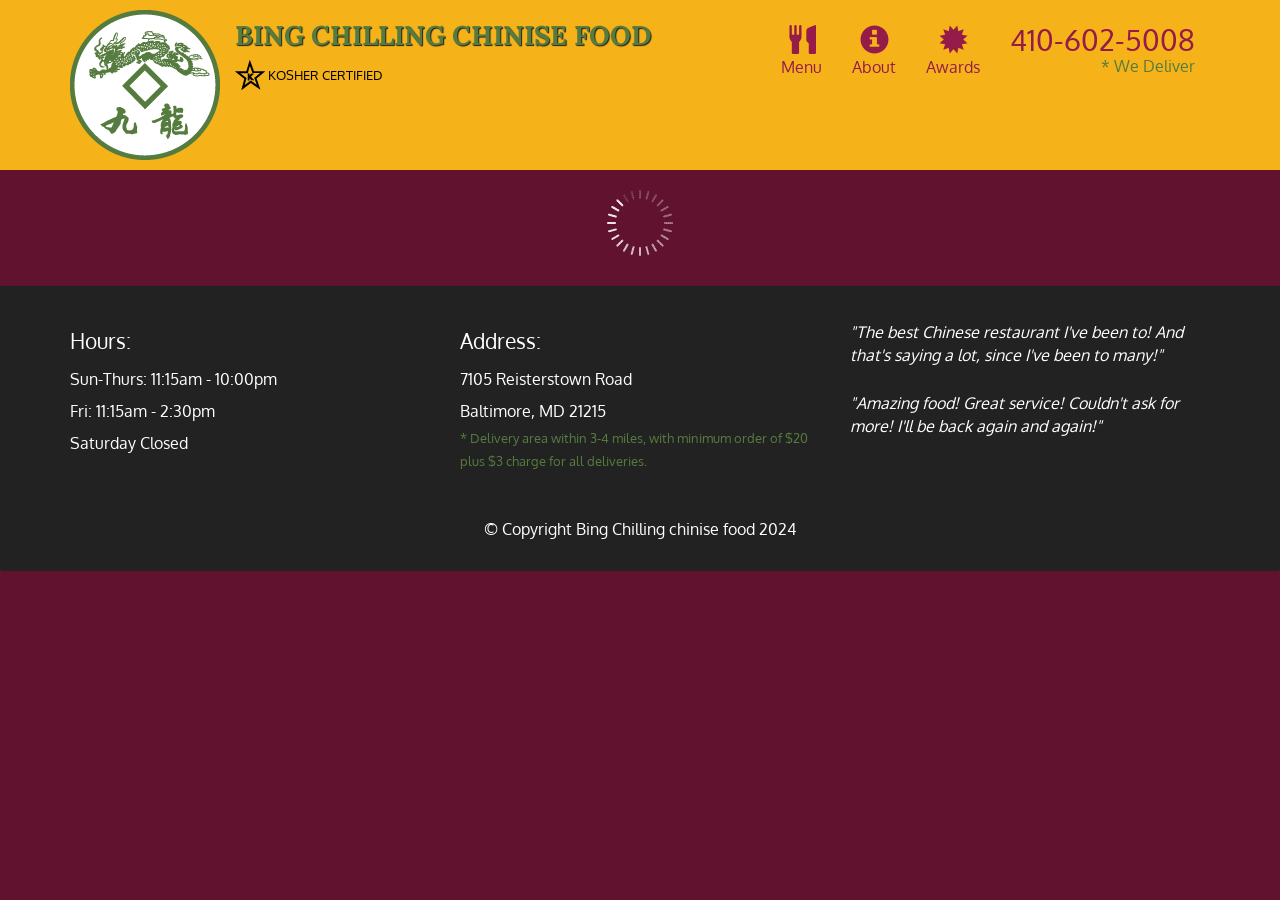
<file: index.html>
<!doctype html>
<html lang="en">
  <head>
    <meta charset="utf-8">
    <meta http-equiv="X-UA-Compatible" content="IE=edge">
    <meta name="viewport" content="width=device-width, initial-scale=1">
    <title>Bing Chilling chinise food</title>
    <link rel="stylesheet" href="css/bootstrap.min.css">
    <link rel="stylesheet" href="css/styles.css">
    <link href='https://fonts.googleapis.com/css?family=Oxygen:400,300,700' rel='stylesheet' type='text/css'>
    <link href='https://fonts.googleapis.com/css?family=Lora' rel='stylesheet' type='text/css'>
  </head>
<body>
  <header>
    <nav id="header-nav" class="navbar navbar-default">
      <div class="container">
        <div class="navbar-header">
          <a href="index.html" class="pull-left visible-md visible-lg">
            <div id="logo-img" alt="Logo image"></div>
          </a>

          <div class="navbar-brand">
            <a href="index.html"><h1>Bing Chilling chinise food</h1></a>
            <p>
              <img src="images/star-k-logo.png" alt="Kosher certification">
              <span>Kosher Certified</span>
            </p>
          </div>

          <button id="navbarToggle" type="button" class="navbar-toggle collapsed" data-toggle="collapse" data-target="#collapsable-nav" aria-expanded="false">
            <span class="sr-only">Toggle navigation</span>
            <span class="icon-bar"></span>
            <span class="icon-bar"></span>
            <span class="icon-bar"></span>
          </button>
        </div>
        
        <div id="collapsable-nav" class="collapse navbar-collapse">
           <ul id="nav-list" class="nav navbar-nav navbar-right">
            <li id="navHomeButton" class="visible-xs active">
              <a href="index.html">
                <span class="glyphicon glyphicon-home"></span> Home</a>
            </li>
            <li id="navMenuButton">
              <a href="#" onclick="$dc.loadMenuCategories();">
                <span class="glyphicon glyphicon-cutlery"></span><br class="hidden-xs"> Menu</a>
            </li>
            <li>
              <a href="#">
                <span class="glyphicon glyphicon-info-sign"></span><br class="hidden-xs"> About</a>
            </li>
            <li>
              <a href="#">
                <span class="glyphicon glyphicon-certificate"></span><br class="hidden-xs"> Awards</a>
            </li>
            <li id="phone" class="hidden-xs">
              <a href="tel:410-602-5008">
                <span>410-602-5008</span></a><div>* We Deliver</div>
            </li>
          </ul><!-- #nav-list -->
        </div><!-- .collapse .navbar-collapse -->
      </div><!-- .container -->
    </nav><!-- #header-nav -->
  </header>

  <div id="call-btn" class="visible-xs">
    <a class="btn" href="tel:410-602-5008">
    <span class="glyphicon glyphicon-earphone"></span>
    410-602-5008
    </a>
  </div>
  <div id="xs-deliver" class="text-center visible-xs">* We Deliver</div>

  <div id="main-content" class="container"></div>

  <footer class="panel-footer">
    <div class="container">
      <div class="row">
        <section id="hours" class="col-sm-4">
          <span>Hours:</span><br>
          Sun-Thurs: 11:15am - 10:00pm<br>
          Fri: 11:15am - 2:30pm<br>
          Saturday Closed
          <hr class="visible-xs">
        </section>
        <section id="address" class="col-sm-4">
          <span>Address:</span><br>
          7105 Reisterstown Road<br>
          Baltimore, MD 21215
          <p>* Delivery area within 3-4 miles, with minimum order of $20 plus $3 charge for all deliveries.</p>
          <hr class="visible-xs">
        </section>
        <section id="testimonials" class="col-sm-4">
          <p>"The best Chinese restaurant I've been to! And that's saying a lot, since I've been to many!"</p>
          <p>"Amazing food! Great service! Couldn't ask for more! I'll be back again and again!"</p>
        </section>
      </div>
      <div class="text-center">&copy; Copyright Bing Chilling chinise food 2024</div>
    </div>
  </footer>

  <!-- jQuery (Bootstrap JS plugins depend on it) -->
  <script src="js/jquery-2.1.4.min.js"></script>
  <script src="js/bootstrap.min.js"></script>
  <script src="js/ajax-utils.js"></script>
  <script src="js/script.js"></script>
</body>
</html>
</file>
<file: css/styles.css>
body {
    font-size: 16px;
    color: #fff;
    background-color: #61122f;
    font-family: 'Oxygen', sans-serif;
  }
  
  /** HEADER **/
  #header-nav {
    background-color: #f6b319;
    border-radius: 0;
    border: 0;
  }
  
  #logo-img {
    background: url('../images/restaurant-logo_large.png') no-repeat;
    width: 150px;
    height: 150px;
    margin: 10px 15px 10px 0;
  }
  
  .navbar-brand {
    padding-top: 25px;
  }
  .navbar-brand h1 { /* Restaurant name */
    font-family: 'Lora', serif;
    color: #557c3e;
    font-size: 1.5em;
    text-transform: uppercase;
    font-weight: bold;
    text-shadow: 1px 1px 1px #222;
    margin-top: 0;
    margin-bottom: 0;
    line-height: .75;
  }
  .navbar-brand a:hover, .navbar-brand a:focus {
    text-decoration: none;
  }
  .navbar-brand p { /* Kosher cert */
    color: #000;
    text-transform: uppercase;
    font-size: .7em;
    margin-top: 15px;
  }
  .navbar-brand p span { /* Star-K */
    vertical-align: middle;
  }
  
  #nav-list {
    margin-top: 10px;
  }
  #nav-list a {
    color: #951C49;
    text-align: center;
  }
  #nav-list a:hover {
    background: #E7E7E7;
  }
  #nav-list a span {
    font-size: 1.8em;
  }
  
  #phone {
    margin-top: 5px;
  }
  #phone a { /* Phone number */
    text-align: right;
    padding-bottom: 0;
  }
  #phone div { /* We Deliver */
    color: #557c3e;
    text-align: right;
    padding-right: 15px;
  }
  
  .navbar-header button.navbar-toggle, .navbar-header .icon-bar {
    border: 1px solid #61122f;
  }
  .navbar-header button.navbar-toggle {
    clear: both;
    margin-top: -30px;
  }
  /* END HEADER */
  
  /* FOOTER */
  .panel-footer {
    margin-top: 30px;
    padding-top: 35px;
    padding-bottom: 30px;
    background-color: #222;
    border-top: 0;
  }
  .panel-footer div.row {
    margin-bottom: 35px;
  }
  #hours, #address {
    line-height: 2;
  }
  #hours > span, #address > span {
    font-size: 1.3em;
  }
  #address p {
    color: #557c3e;
    font-size: .8em;
    line-height: 1.8;
  }
  #testimonials {
    font-style: italic;
  }
  #testimonials p:nth-child(2) {
    margin-top: 25px;
  }
  /* END FOOTER */
  
  
  
  /* HOME PAGE */
  .container .jumbotron {
    box-shadow: 0 0 50px #3F0C1F;
    border: 2px solid #3F0C1F;
  }
  
  #menu-tile, #specials-tile, #map-tile {
    height: 250px;
    width: 100%;
    margin-bottom: 15px;
    position: relative;
    border: 2px solid #3F0C1F;
    overflow: hidden;
  }
  #menu-tile:hover, #specials-tile:hover, #map-tile:hover {
    box-shadow: 0 1px 5px 1px #cccccc;
  }
  #menu-tile {
    background: url('../images/menu-tile.jpg') no-repeat;
    background-position: center;
  }
  #specials-tile {
    background: url('../images/specials-tile.jpg') no-repeat;
    background-position: center;
  }
  #menu-tile span, #specials-tile span, #map-tile span {
    position: absolute;
    bottom: 0;
    right: 0;
    width: 100%;
    text-align: center;
    font-size: 1.6em;
    text-transform: uppercase;
    background-color: #000;
    color: #fff;
    opacity: .8;
  }
  /* END HOME PAGE */
  
  /* MENU CATEGORIES PAGE */
  .category-tile { 
    position: relative;
    border: 2px solid #3F0C1F;
    overflow: hidden;
    width: 200px;
    height: 200px;
    margin: 0 auto 15px;
  }
  .category-tile span {
    position: absolute;
    bottom: 0;
    right: 0;
    width: 100%;
    text-align: center;
    font-size: 1.2em;
    text-transform: uppercase;
    background-color: #000;
    color: #fff;
    opacity: .8;
  }
  .category-tile:hover {
    box-shadow: 0 1px 5px 1px #cccccc;
  }
  
  #menu-categories-title + div {
    margin-bottom: 50px;
  }
  /* END MENU CATEGORIES PAGE */
  
  /* SINGLE CATEGORY PAGE */
  .menu-item-tile {
    margin-bottom: 25px;
  }
  .menu-item-tile hr {
    width: 80%;
  }
  .menu-item-tile .menu-item-price {
    font-size: 1.1em;
    text-align: right;
    margin-top: -15px;
    margin-right: -15px;
  }
  .menu-item-tile .menu-item-price span {
    font-size: .6em;
  }
  .menu-item-photo {
    position: relative;
    border: 2px solid #3F0C1F; 
    overflow: hidden;
    padding: 0;
    margin-right: -15px;
    margin-left: auto;
    margin-bottom: 20px;
    max-width: 250px;
  }
  .menu-item-photo div {
    position: absolute;
    bottom: 0;
    right: 0;
    width: 80px;
    background-color: #557c3e;
    text-align: center;
  }
  .menu-item-description {
    padding-right: 30px;
  }
  h3.menu-item-title {
    margin: 0 0 10px;
  }
  .menu-item-details {
    font-size: .9em;
    font-style: italic;
  }
  /* END SINGLE CATEGORY PAGE */
  
  
  /********** Large devices only **********/
  @media (min-width: 1200px) {
    .container .jumbotron {
      background: url('../images/jumbotron_1200.jpg') no-repeat;
      height: 675px;
    }
  }
  
  /********** Medium devices only **********/
  @media (min-width: 992px) and (max-width: 1199px) {
    /* Header */
    #logo-img {
      background: url('../images/restaurant-logo_medium.png') no-repeat;
      width: 100px;
      height: 100px;
      margin: 5px 5px 5px 0;
    }
    /* End Header */
  
    /* Home Page */
    .container .jumbotron {
      background: url('../images/jumbotron_992.jpg') no-repeat;
      height: 558px;
    }
    /* End Home Page */
  }
  
  /********** Small devices only **********/
  @media (min-width: 768px) and (max-width: 991px) {
    /* Home Page */
    .container .jumbotron {
      background: url('../images/jumbotron_768.jpg') no-repeat;
      height: 432px;
    }
    /* End Home Page */
  }
  
  /********** Extra small devices only **********/
  @media (max-width: 767px) {
    /* Header */
    .navbar-brand {
      padding-top: 10px;
      height: 80px;
    }
    .navbar-brand h1 { /* Restaurant name */
      padding-top: 10px;
      font-size: 5vw; /* 1vw = 1% of viewport width */
    }
    .navbar-brand p { /* Kosher cert */
      font-size: .6em;
      margin-top: 12px;
    }
    .navbar-brand p img { /* Star-K */
      height: 20px;
    }
  
    #collapsable-nav a { /* Collapsed nav menu text */
      font-size: 1.2em;
    }
    #collapsable-nav a span { /* Collapsed nav menu glyph */
      font-size: 1em;
      margin-right: 5px;
    }
  
    #call-btn > a {
      font-size: 1.5em;
      display: block;
      margin: 0 20px;
      padding: 10px;
      border: 2px solid #fff;
      background-color: #f6b319;
      color: #951c49;
    }
    #xs-deliver {
      margin-top: 5px;
      font-size: .7em;
      letter-spacing: .1em;
      text-transform: uppercase;
    }
    /* End Header */
  
    /* Footer */
    .panel-footer section {
      margin-bottom: 30px;
      text-align: center;
    }
    .panel-footer section:nth-child(3) {
      margin-bottom: 0; /* margin already exists on the whole row */
    }
    .panel-footer section hr {
      width: 50%;
    }
    /* End Footer */
  
    /* Home Page */
    .container .jumbotron {
      margin-top: 30px;
      padding: 0;
    }
    #menu-tile, #specials-tile {
      width: 360px;
      margin: 0 auto 15px;
    }
  
    .menu-item-photo {
      margin-right: auto;
    }
    .menu-item-tile .menu-item-price {
      text-align: center;
    }
    .menu-item-description {
      text-align: center;;
    }
  }
  
  
  /********** Super extra small devices Only :-) (e.g., iPhone 4) **********/
  @media (max-width: 479px) {
    /* Header */
    .navbar-brand h1 { /* Restaurant name */
      padding-top: 5px;
      font-size: 6vw;
    }
    /* End Header */
    
    /* Home page */
    #menu-tile, #specials-tile {
      width: 280px;
      margin: 0 auto 15px;
    }
  
    .col-xxs-12 {
      position: relative;
      min-height: 1px;
      padding-right: 15px;
      padding-left: 15px;
      float: left;
      width: 100%;
    }
  }
</file>
